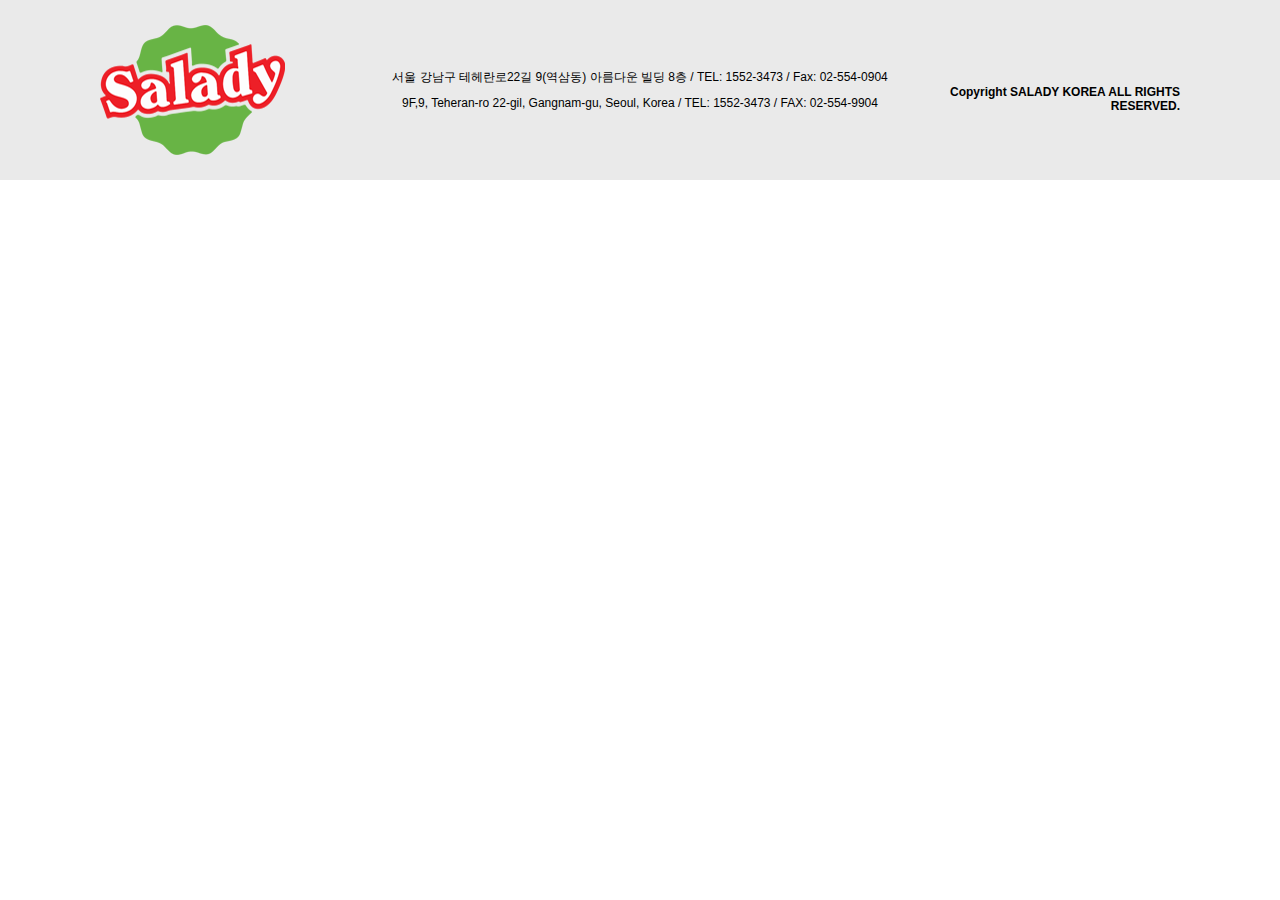
<file: sub/footer.html>
<!DOCTYPE html>
<html lang="en">
<head>
    <meta charset="UTF-8">
    <title>Salady</title>
    <meta name="viewport" content="width=device-width, initial-scale=1.0">
    <link rel="stylesheet" href="../css/footer.css">
    <link rel="stylesheet" href="../css/reset.css">
    
</head>
<body>
   <div class="footer">
       <div id="foot">
           <h2><a href="../index.html"><img src="../images/logo2.png" alt="logo"></a></h2>
           <div class="address">
               <p class="txt1">서울 강남구 테헤란로22길 9(역삼동) 아름다운 빌딩 8층 / TEL: 1552-3473 / Fax: 02-554-0904</p>
               <p class="txt2">9F,9, Teheran-ro 22-gil, Gangnam-gu, Seoul, Korea / TEL: 1552-3473 / FAX: 02-554-9904</p>
           </div>
           <h3>Copyright SALADY KOREA ALL RIGHTS RESERVED.</h3>
       </div>
   </div>
    
    <script>
        AOS.init();
    </script>
</body>
</html>
</file>
<file: css/footer.css>
@charset 'utf-8';
@font-face {
    font-family: 'TmoneyRoundWindExtraBold';
    src: url('https://cdn.jsdelivr.net/gh/projectnoonnu/noonfonts_20-07@1.0/TmoneyRoundWindExtraBold.woff') format('woff');
    font-weight: normal;
    font-style: normal;
}

@font-face {
    font-family: 'TmoneyRoundWindRegular';
    src: url('https://cdn.jsdelivr.net/gh/projectnoonnu/noonfonts_20-07@1.0/TmoneyRoundWindRegular.woff') format('woff');
    font-weight: normal;
    font-style: normal;
}


/* layout */
html,body,.main{
    margin:0; padding:0; width:100%; height:100%; position: relative;
}
.footer{ 
    height: 180px;
}

/* Footer */
#foot{
    background-color:#eaeaea;
    overflow: hidden;
    height: 180px;
    width: 100%;
    margin: 0 auto;
    padding: 25px 100px 25px 100px;
}
#foot h2{
    text-align: left;
    float: left;
    width: 25%;
}
.address{
    margin-top: 44px;
    margin-bottom: 44px;
    float: left;
    width: 50%;
    text-align: center;
}
.address p{
    font-size: 12px;
    font-family: 'Nanum Gothic', sans-serif;
}
.address .txt1{
    margin-bottom: 10px;
}
.address .txt2{
    margin-top: 10px;
}
#foot>h3{
    margin-top:60px;
    margin-bottom: 60px;
    width: 25%;
    text-align: right;
    float: left;
    font-size: 12px;
    font-family: 'Nanum Gothic', sans-serif;
}


/* 767px~1371px */
@media screen and (min-width:767px) and (max-width:1371px){

}
@media screen and (max-width:766px){    
    /* Footer */
    #foot{
        background-color:#eaeaea;
        _overflow: hidden;
        height: 180px;
        width: 100%;
        margin: 0 auto;
        padding: 15px 100px 25px 100px;
    }
    #foot h2{
        text-align: left;
        _float: left;
        _width: 25%;
        float: none;
    }
    #foot h2 img{
        width: 50%;
    }
    .address{
        margin-top: 15px;
        margin-bottom: 10px;
        _float: left;
        _width: 50%;
        float: none;
        text-align: left;
    }
    .address p{
        font-size: 10px;
        font-family: 'Nanum Gothic', sans-serif;
    }
    .address .txt1{
        margin-bottom: 5px;
    }
    .address .txt2{
        margin-top: 5px;
    }
    #foot>h3{
        margin-top:15px;
        margin-bottom: 10px;
        _width: 25%;
        text-align: left;
        _float: left;
        float: none;
        font-size: 10px;
        font-family: 'Nanum Gothic', sans-serif;
    }
    
}

@media screen and (max-width:909px){
    #foot{
        background-color:#eaeaea;
        _overflow: hidden;
        height: 180px;
        width: 100%;
        margin: 0 auto;
        padding: 15px 100px 25px 100px;
    }
    #foot h2{
        text-align: left;
        _float: left;
        _width: 25%;
        float: none;
    }
    #foot h2 img{
        width: 50%;
    }
    .address{
        margin-top: 15px;
        margin-bottom: 10px;
        _float: left;
        _width: 50%;
        float: none;
        text-align: left;
    }
    .address p{
        font-size: 10px;
        font-family: 'Nanum Gothic', sans-serif;
    }
    .address .txt1{
        margin-bottom: 5px;
    }
    .address .txt2{
        margin-top: 5px;
    }
    #foot>h3{
        margin-top:15px;
        margin-bottom: 10px;
        _width: 25%;
        text-align: left;
        _float: left;
        float: none;
        font-size: 10px;
        font-family: 'Nanum Gothic', sans-serif;
    }
}
</file>
